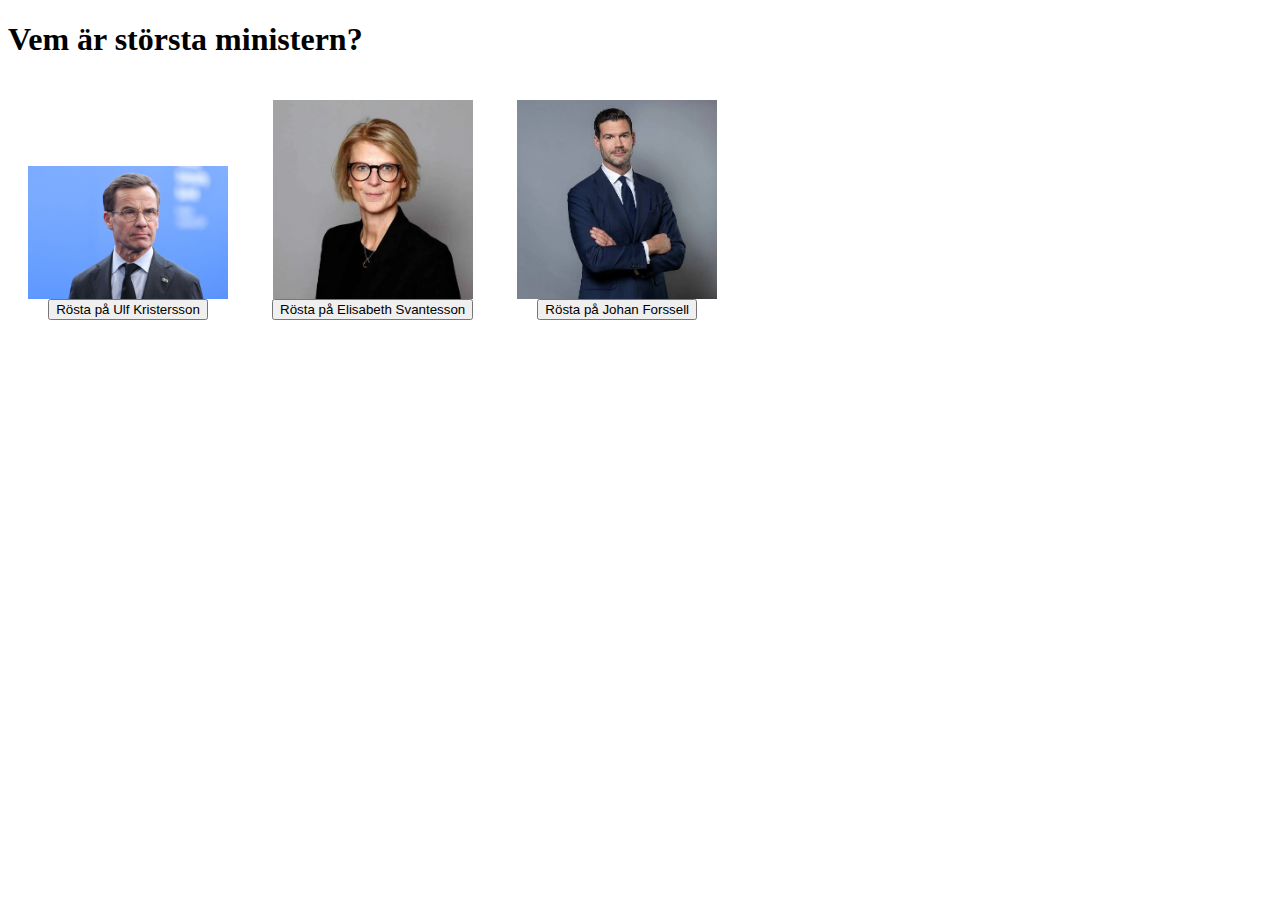
<file: index.html>
<!DOCTYPE html>
<html lang="sv">
<head>
  <meta charset="UTF-8">
  <title>Vem är största ministern?</title>
  <style>
    img { width: 200px; height: auto; display: block; margin: auto; }
    .candidate { text-align: center; margin: 20px; display: inline-block; }
    form { display: inline; }
  </style>
</head>
<body>
  <h1>Vem är största ministern?</h1>
  <form method="POST" action="/vote">
    <div class="candidate">
      <img src="/static/images/kristersson.jpg" alt="Kristersson">
      <button name="candidate" value="kristersson">Rösta på Ulf Kristersson</button>
    </div>
    <div class="candidate">
      <img src="/static/images/svantesson.jpg" alt="Svantesson">
      <button name="candidate" value="svantesson">Rösta på Elisabeth Svantesson</button>
    </div>
    <div class="candidate">
      <img src="/static/images/forssell.jpg" alt="Forssell">
      <button name="candidate" value="forssell">Rösta på Johan Forssell</button>
    </div>
  </form>
</body>
</html>
</file>
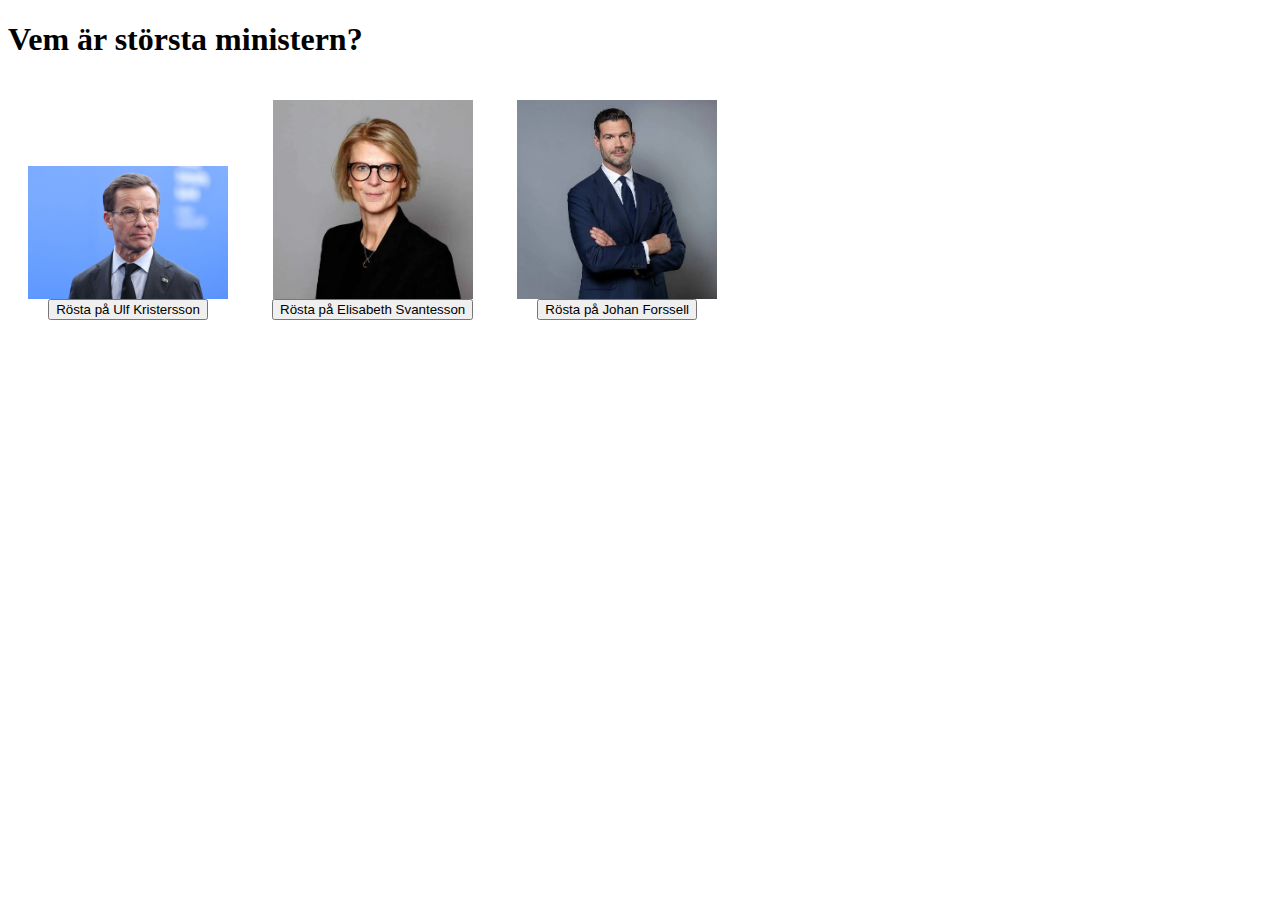
<file: templates/index.html>
<!DOCTYPE html>
<html lang="sv">
<head>
  <meta charset="UTF-8">
  <title>Vem är största ministern?</title>
  <style>
    img { width: 200px; height: auto; display: block; margin: auto; }
    .candidate { text-align: center; margin: 20px; display: inline-block; }
    form { display: inline; }
  </style>
</head>
<body>
  <h1>Vem är största ministern?</h1>
  <form method="POST" action="/vote">
    <div class="candidate">
      <img src="/static/images/kristersson.jpg" alt="Kristersson">
      <button name="candidate" value="kristersson">Rösta på Ulf Kristersson</button>
    </div>
    <div class="candidate">
      <img src="/static/images/svantesson.jpg" alt="Svantesson">
      <button name="candidate" value="svantesson">Rösta på Elisabeth Svantesson</button>
    </div>
    <div class="candidate">
      <img src="/static/images/forssell.jpg" alt="Forssell">
      <button name="candidate" value="forssell">Rösta på Johan Forssell</button>
    </div>
  </form>
</body>
</html>
</file>
